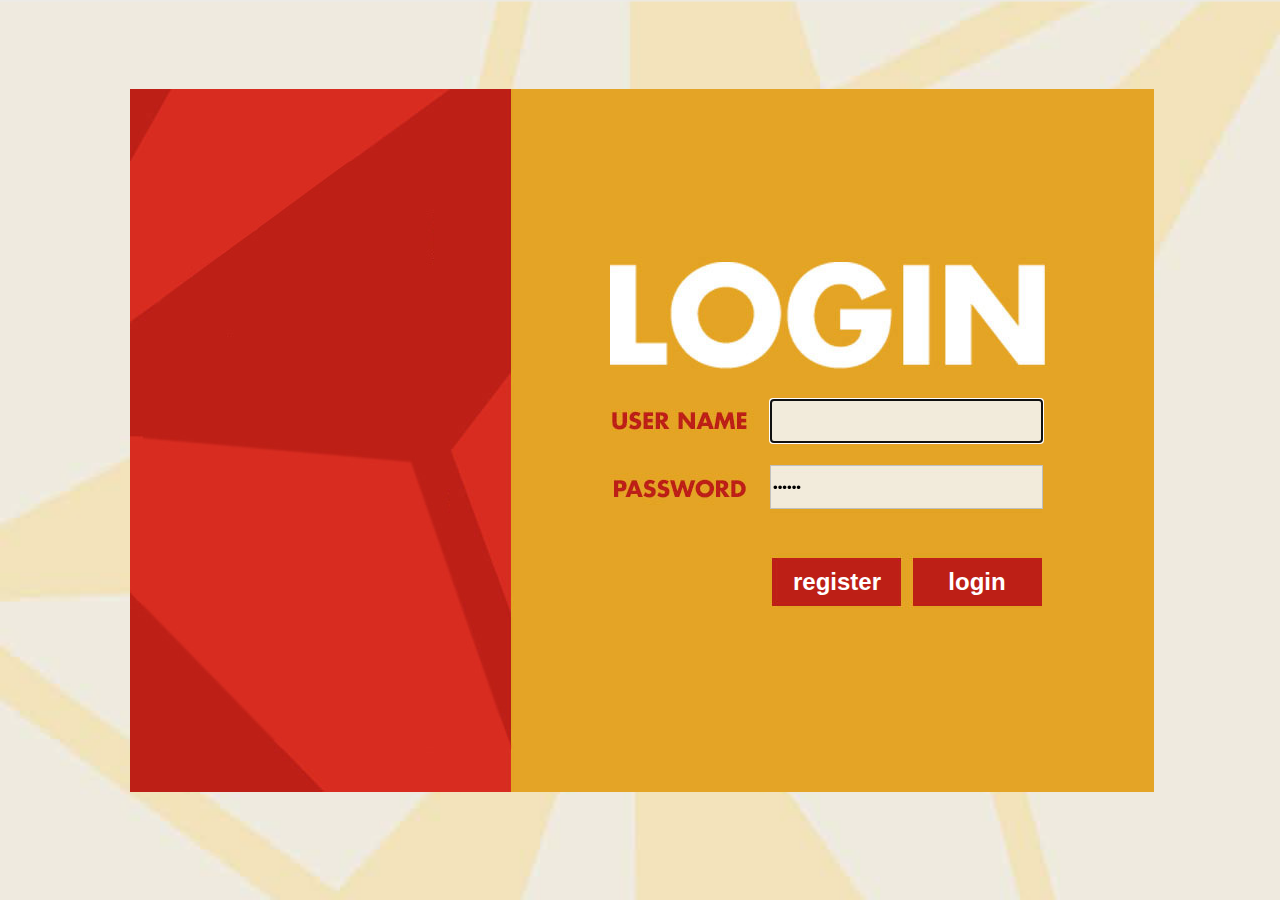
<file: security_lib/src/main/resources/security/static/login.html>
<!DOCTYPE html>
<html>
<head>
<meta http-equiv="Content-Type" content="text/html; charset=UTF-8">
<title>Source Code Generator</title>
<link rel="stylesheet" type="text/css" href="./css/login.css">
<link rel="stylesheet" type="text/css" href="./libs/jqToast/css/jquery.toastmessage.css">
</head>
<body>
<form id="login" action="/j_spring_security_check"  method="post" data-ajax="false">
     <input id="username" name="j_username" type="text" value='' autofocus required>
     <input id="password" name="j_password" type="password" value='' required >
     <div class="action">
     	<label id="btn-register">register</label>
    	<label id="btn-login">login</label>
	 </div>
</form>

<script type="text/javascript" src="./libs/jquery-1.9.1.min.js"></script>
<script type="text/javascript" src="./libs/jquery.cookie.js"></script>
<script type="text/javascript" src="./libs/jqToast/jquery.toastmessage.js"></script>
<script type="text/javascript" src="./js/login.js"></script>
</body>
</html>
</file>
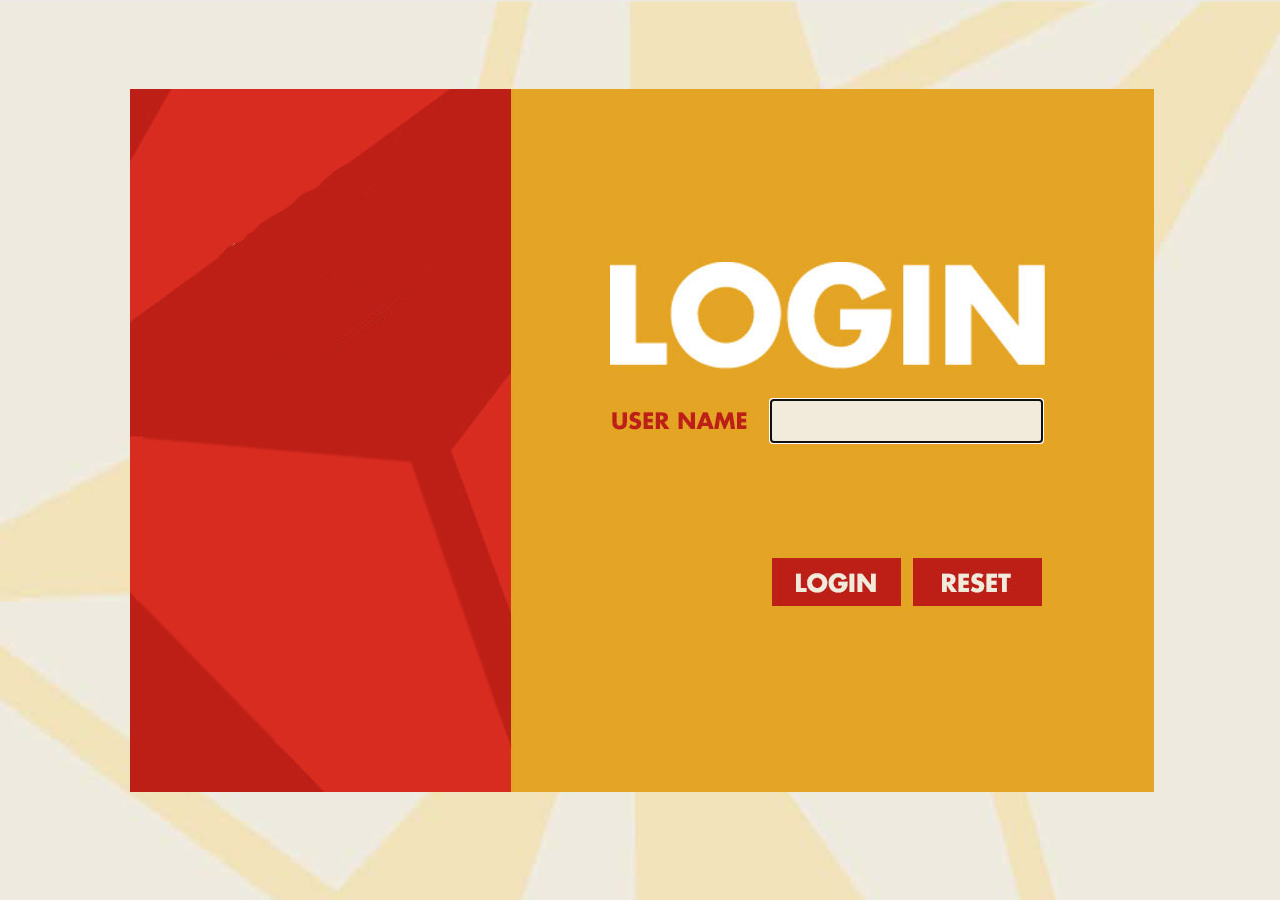
<file: sql_code_generator/src/main/resources/sqlCodeGenerator/static/login.html>
<!DOCTYPE html>
<html>
<head>
<meta http-equiv="Content-Type" content="text/html; charset=UTF-8">
<title>Church's YMTC</title>
<link rel="stylesheet" type="text/css" href="./css/login.css">
<link rel="stylesheet" type="text/css" href="./libs/jqToast/css/jquery.toastmessage.css">
</head>
<body>
<form id="login"  action="j_spring_security_check"  method="post" data-ajax="false">
     <input id="username" name="j_username" type="text" value='' autofocus required> 
     <input id="password" name="j_password" type="password" value='' required >
     <div class="action">
     	<label id="btn-login" ></label>
    	<label id="btn-reset"></label>
	 </div>
</form>

<script type="text/javascript" src="./libs/jquery-1.9.1.min.js"></script>
<script type="text/javascript" src="./libs/jquery.cookie.js"></script>
<script type="text/javascript" src="./libs/jqToast/jquery.toastmessage.js"></script>
<script type="text/javascript" src="./js/login.js"></script>
</body>
</html>
</file>
<file: security_lib/src/main/resources/security/static/css/login.css>
html, body
{
    height: 100%;
	overflow: auto;
}

body
{
    font: 12px 'Lucida Sans Unicode', 'Trebuchet MS', Arial, Helvetica;    
    margin: 0;
    background: url(../images/img_bg.png) no-repeat;
    background-color: #ebebeb;
    filter: progid:DXImageTransform.Microsoft.AlphaImageLoader(src='../images/img_bg.png' ,sizingMethod= 'scale' );
    filter: progid:DXImageTransform.Microsoft.AlphaImageLoader(src='./images/img_bg.png' ,sizingMethod= 'scale' );
    -moz-background-size:100% 100%;
    background-size:100% 100%;    
}

/*--------------------*/

#login{
	width: 1024px;
	height: 703px;
	margin: -361px 0 0 -510px;
	position: relative;
	top: 50%;
	left: 50%;
	z-index: 0;
	background: url(../images/login01YMTC.jpg) no-repeat;
}
#username, #password {
	background: transparent;
	position: absolute;
	width: 269px;
	height: 42px;
	left: 640px;
	padding: 0;
	line-height: 40px;
	border: 1px silver solid;
}
#username {
	top: 310px;
	padding-left: 2px;
}
#password {
	top: 376px;
	padding-left: 2px;
}
.action {
	position: absolute;
	left: 642px;
	width: 272px;
	top: 469px;
}
#btn-login, #btn-register {
	font-weight: bold;
	line-height: 48px;
	font-size: 24px;
	color: white;
	vertical-align: middle;
	text-align: center;
	float: left;
	width: 130px;
	height: 48px;
	cursor: pointer;
}
#btn-login {
	margin-left: 10px;
}
#btn-register {
	/*margin-left: 3px;*/
}
/*#btn-login:hover {
	background: url(../images/button_login_over.png) no-repeat;
}*/

/*#btn-register:hover {
	background: url(../images/button_reset_over.png) no-repeat;
}*/
</file>
<file: sql_code_generator/src/main/resources/sqlCodeGenerator/static/css/login.css>
html, body
{
    height: 100%;
	overflow: auto;
}

body
{
    font: 12px 'Lucida Sans Unicode', 'Trebuchet MS', Arial, Helvetica;    
    margin: 0;
    background: url(../images/img_bg.png) no-repeat;
    background-color: #ebebeb;
    filter: progid:DXImageTransform.Microsoft.AlphaImageLoader(src='../images/img_bg.png' ,sizingMethod= 'scale' );
    filter: progid:DXImageTransform.Microsoft.AlphaImageLoader(src='./images/img_bg.png' ,sizingMethod= 'scale' );
    -moz-background-size:100% 100%;
    background-size:100% 100%;    
}

/*--------------------*/

#login{
	width: 1024px;
	height: 703px;
	margin: -361px 0 0 -510px;
	position: relative;
	top: 50%;
	left: 50%;
	z-index: 0;
	background: url(../images/login01YMTC.jpg) no-repeat;
}
#username, #password {
	background: transparent;
	position: absolute;
	width: 269px;
	height: 42px;
	left: 640px;
	padding: 0;
	line-height: 40px;
	border: 1px silver solid;
}
#username {
	top: 310px;
	padding-left: 2px;
}
#password {
	top: 376px;
	padding-left: 2px;
}
.action {
	position: absolute;
	left: 607px;
	width: 314px;
	top: 469px;
}
#btn-login, #btn-reset {
	float: left;
	width: 129px;
	height: 48px;
	cursor: pointer;
}
#btn-login {
	margin-left: 35px;
}
#btn-reset {
	margin-left: 3px;
}
/*#btn-login:hover {
	background: url(../images/button_login_over.png) no-repeat;
}*/

/*#btn-reset:hover {
	background: url(../images/button_reset_over.png) no-repeat;
}*/
</file>
